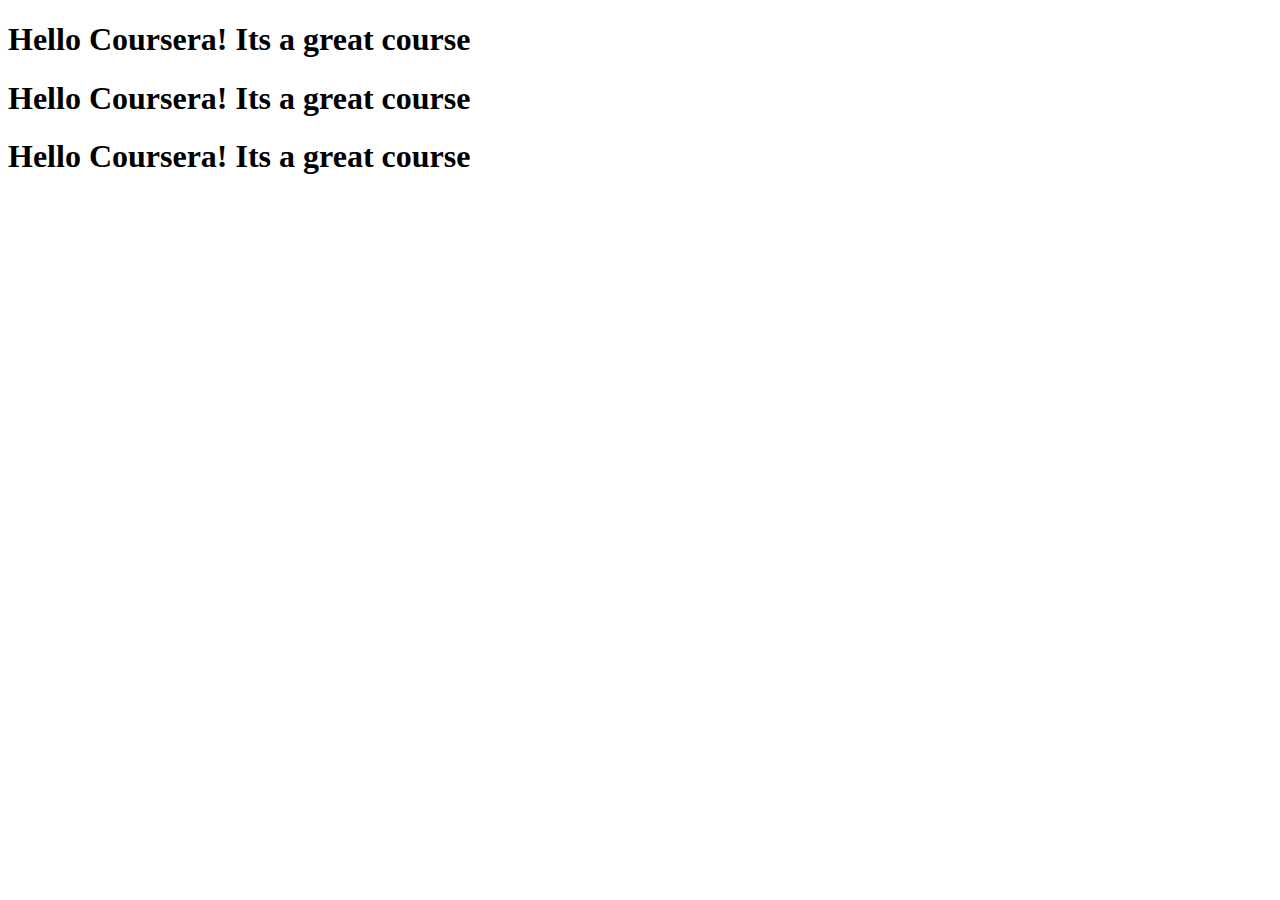
<file: Assignment-1/index.html>
<!DOCTYPE html>
<html>
<head>
	<title>Hello Coursera!</title>
</head>
<body>
<h1>Hello Coursera! Its a great course</h1>
<h1>Hello Coursera! Its a great course</h1>
<h1>Hello Coursera! Its a great course</h1>
</body>
</html>
</file>
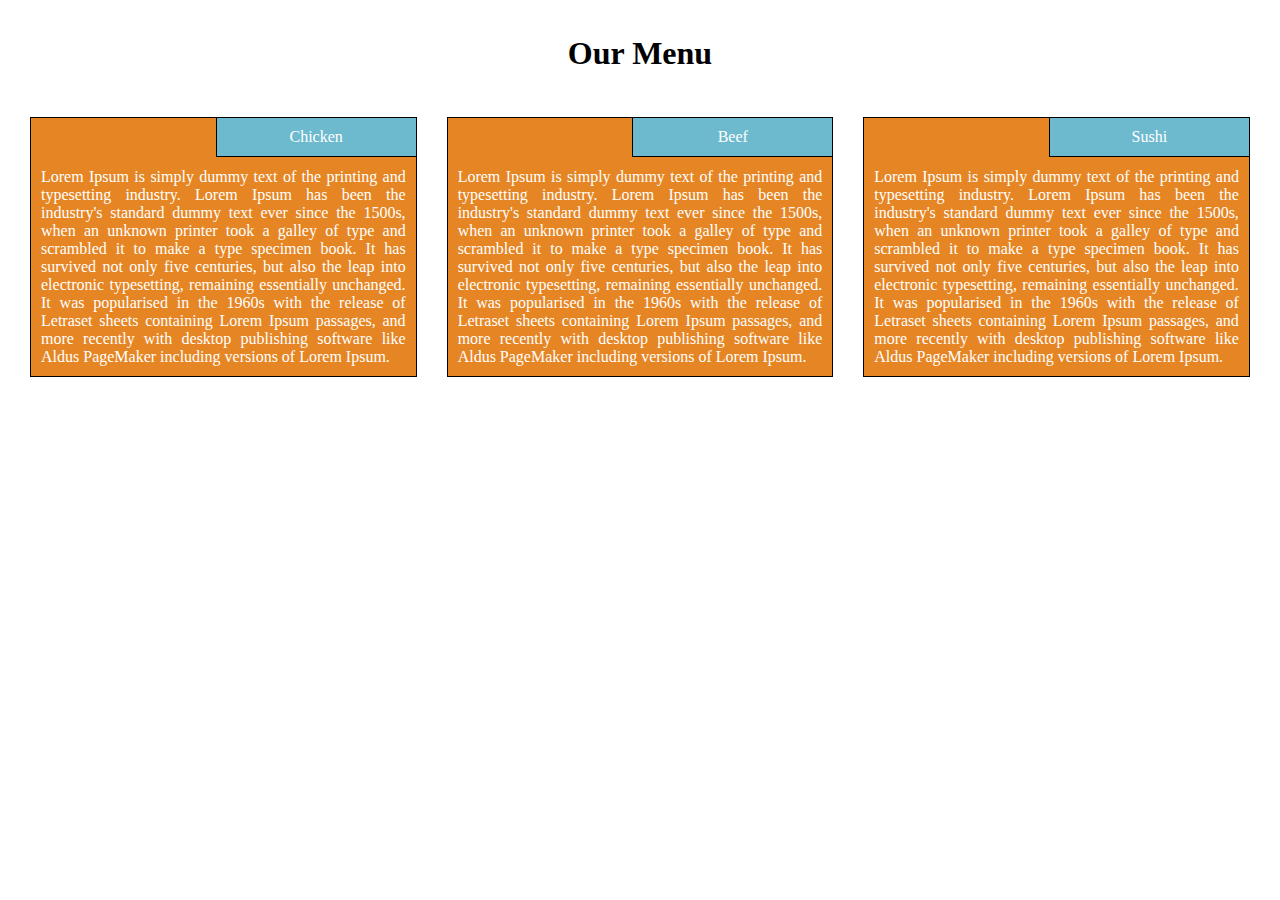
<file: Module2-Solution/index.html>
<!DOCTYPE html>
<html>
<head>
<meta charset="utf-8">
<meta name="viewport" content="width=device-width, initial-scale=1">
<link rel="stylesheet" type="text/css" href="css\Style.css">
<title>Module2-Solution</title>

</head>
<body>
	<h1>Our Menu</h1>

<div class="row">
  <section class="col-lg-4 col-md-6 col-sm-12">
    <div class="dummytext"><div class="region">Chicken</div>Lorem Ipsum is simply dummy text of the printing and typesetting industry. Lorem Ipsum has been the industry's standard dummy text ever since the 1500s, when an unknown printer took a galley of type and scrambled it to make a type specimen book. It has survived not only five centuries, but also the leap into electronic typesetting, remaining essentially unchanged. It was popularised in the 1960s with the release of Letraset sheets containing Lorem Ipsum passages, and more recently with desktop publishing software like Aldus PageMaker including versions of Lorem Ipsum.</div>
</section>
  <section class="col-lg-4 col-md-6 col-sm-12">
    <div class="dummytext"><div class="region">Beef</div>Lorem Ipsum is simply dummy text of the printing and typesetting industry. Lorem Ipsum has been the industry's standard dummy text ever since the 1500s, when an unknown printer took a galley of type and scrambled it to make a type specimen book. It has survived not only five centuries, but also the leap into electronic typesetting, remaining essentially unchanged. It was popularised in the 1960s with the release of Letraset sheets containing Lorem Ipsum passages, and more recently with desktop publishing software like Aldus PageMaker including versions of Lorem Ipsum.</div>
</section>
  <section class="col-lg-4 col-md-12 col-sm-12">
    <div class="dummytext"><div class="region">Sushi</div>Lorem Ipsum is simply dummy text of the printing and typesetting industry. Lorem Ipsum has been the industry's standard dummy text ever since the 1500s, when an unknown printer took a galley of type and scrambled it to make a type specimen book. It has survived not only five centuries, but also the leap into electronic typesetting, remaining essentially unchanged. It was popularised in the 1960s with the release of Letraset sheets containing Lorem Ipsum passages, and more recently with desktop publishing software like Aldus PageMaker including versions of Lorem Ipsum.</div>
</section>
</div>

</body>
</html>
</file>
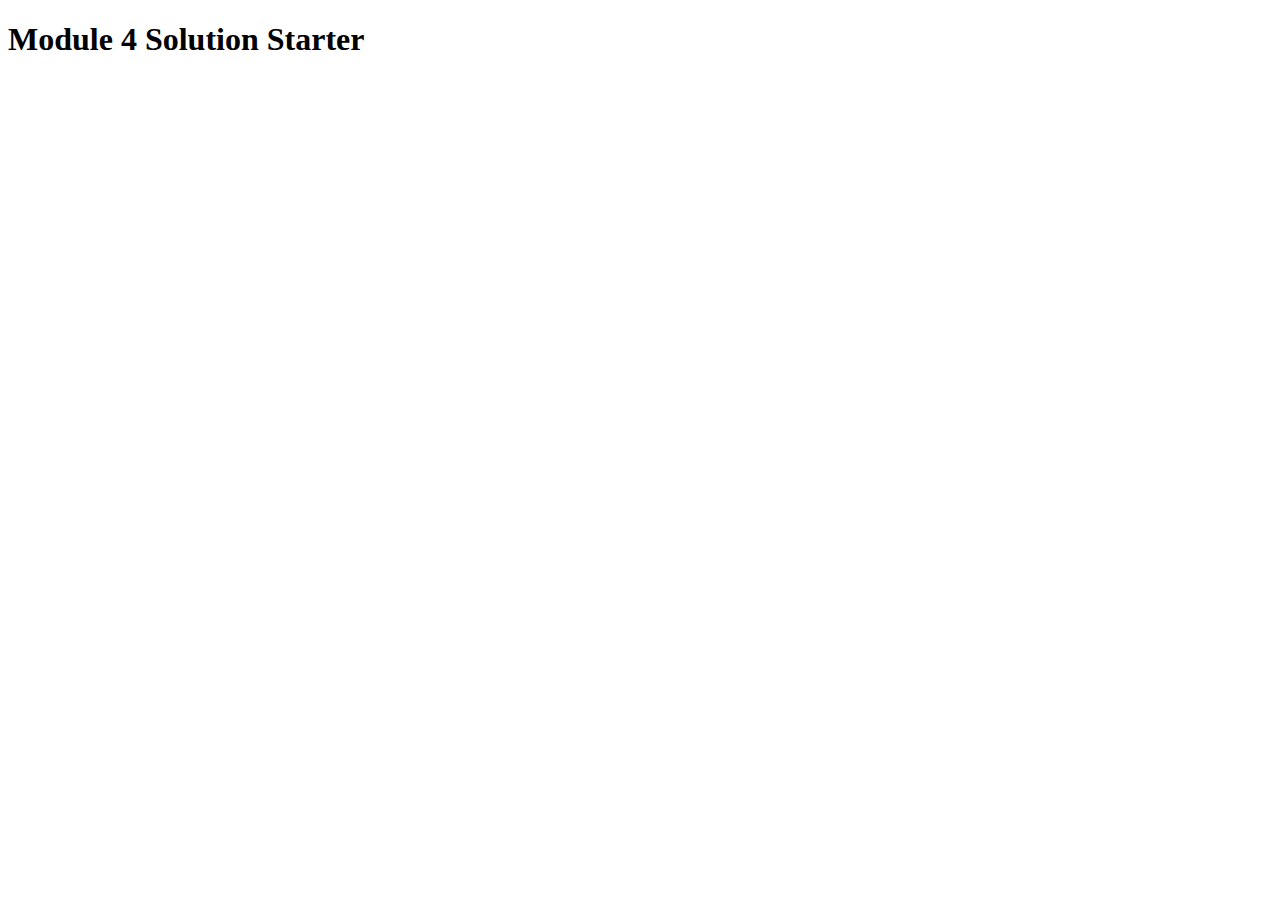
<file: Module4-Solution/index.html>
<!DOCTYPE html>
<html>
<head>
  <meta charset="utf-8">
  <title>Module 4 Solution Starter</title>
  <script src="SpeakHello.js"></script>
  <script src="SpeakGoodBye.js"></script>
  <script src="script.js"></script>
</head>
<body>
  <h1>Module 4 Solution Starter</h1>
</body>
</html>
</file>
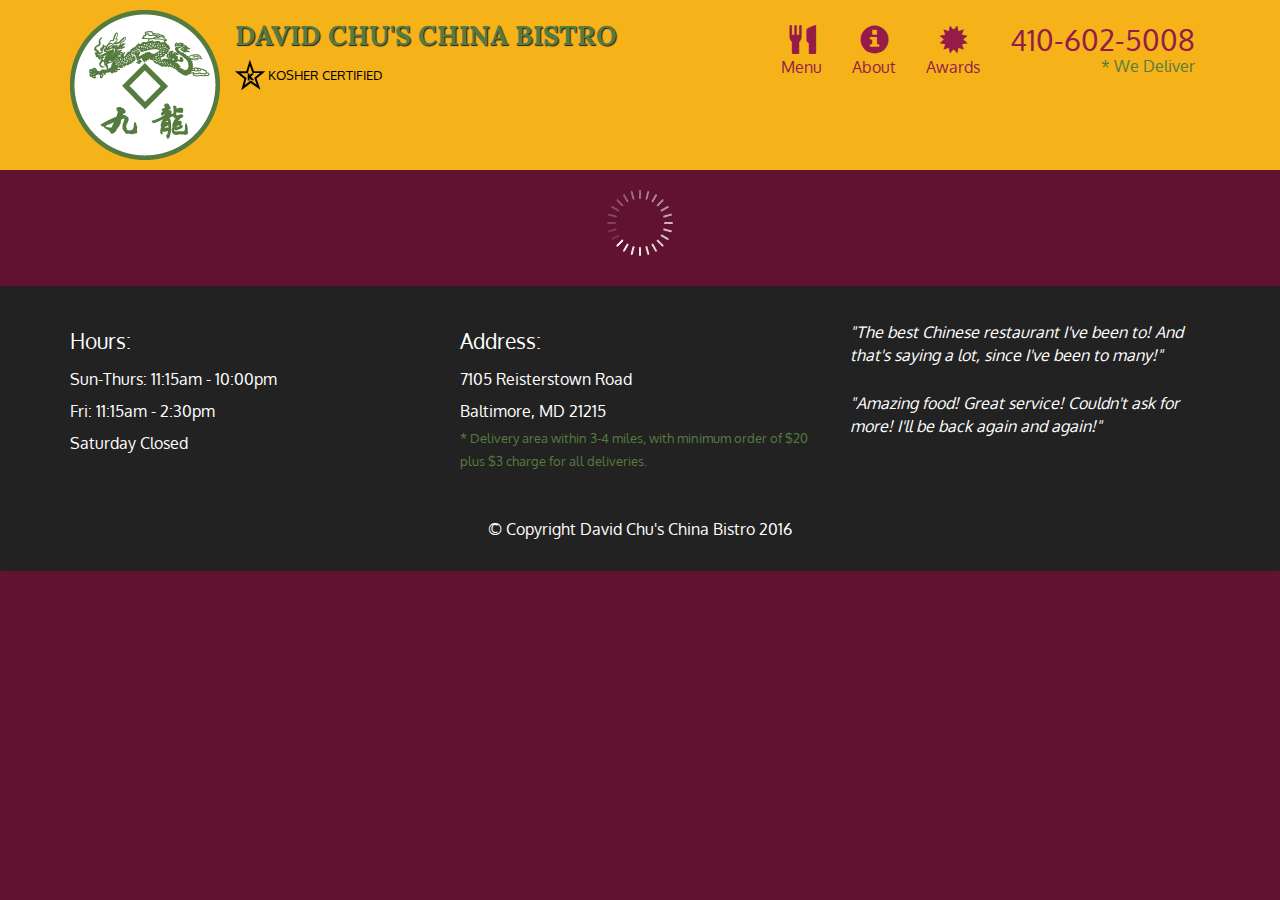
<file: Module5-Solution/index.html>
<!doctype html>
<html lang="en">
  <head>
    <meta charset="utf-8">
    <meta http-equiv="X-UA-Compatible" content="IE=edge">
    <meta name="viewport" content="width=device-width, initial-scale=1">
    <title>David Chu's China Bistro</title>
    <link rel="stylesheet" href="css/bootstrap.min.css">
    <link rel="stylesheet" href="css/styles.css">
    <link href='https://fonts.googleapis.com/css?family=Oxygen:400,300,700' rel='stylesheet' type='text/css'>
    <link href='https://fonts.googleapis.com/css?family=Lora' rel='stylesheet' type='text/css'>
  </head>
<body>
  <header>
    <nav id="header-nav" class="navbar navbar-default">
      <div class="container">
        <div class="navbar-header">
          <a href="index.html" class="pull-left visible-md visible-lg">
            <div id="logo-img" alt="Logo image"></div>
          </a>

          <div class="navbar-brand">
            <a href="index.html"><h1>David Chu's China Bistro</h1></a>
            <p>
              <img src="images/star-k-logo.png" alt="Kosher certification">
              <span>Kosher Certified</span>
            </p>
          </div>

          <button id="navbarToggle" type="button" class="navbar-toggle collapsed" data-toggle="collapse" data-target="#collapsable-nav" aria-expanded="false">
            <span class="sr-only">Toggle navigation</span>
            <span class="icon-bar"></span>
            <span class="icon-bar"></span>
            <span class="icon-bar"></span>
          </button>
        </div>
        
        <div id="collapsable-nav" class="collapse navbar-collapse">
           <ul id="nav-list" class="nav navbar-nav navbar-right">
            <li id="navHomeButton" class="visible-xs active">
              <a href="index.html">
                <span class="glyphicon glyphicon-home"></span> Home</a>
            </li>
            <li id="navMenuButton">
              <a href="#" onclick="$dc.loadMenuCategories();">
                <span class="glyphicon glyphicon-cutlery"></span><br class="hidden-xs"> Menu</a>
            </li>
            <li>
              <a href="#">
                <span class="glyphicon glyphicon-info-sign"></span><br class="hidden-xs"> About</a>
            </li>
            <li>
              <a href="#">
                <span class="glyphicon glyphicon-certificate"></span><br class="hidden-xs"> Awards</a>
            </li>
            <li id="phone" class="hidden-xs">
              <a href="tel:410-602-5008">
                <span>410-602-5008</span></a><div>* We Deliver</div>
            </li>
          </ul><!-- #nav-list -->
        </div><!-- .collapse .navbar-collapse -->
      </div><!-- .container -->
    </nav><!-- #header-nav -->
  </header>

  <div id="call-btn" class="visible-xs">
    <a class="btn" href="tel:410-602-5008">
    <span class="glyphicon glyphicon-earphone"></span>
    410-602-5008
    </a>
  </div>
  <div id="xs-deliver" class="text-center visible-xs">* We Deliver</div>

  <div id="main-content" class="container"></div>

  <footer class="panel-footer">
    <div class="container">
      <div class="row">
        <section id="hours" class="col-sm-4">
          <span>Hours:</span><br>
          Sun-Thurs: 11:15am - 10:00pm<br>
          Fri: 11:15am - 2:30pm<br>
          Saturday Closed
          <hr class="visible-xs">
        </section>
        <section id="address" class="col-sm-4">
          <span>Address:</span><br>
          7105 Reisterstown Road<br>
          Baltimore, MD 21215
          <p>* Delivery area within 3-4 miles, with minimum order of $20 plus $3 charge for all deliveries.</p>
          <hr class="visible-xs">
        </section>
        <section id="testimonials" class="col-sm-4">
          <p>"The best Chinese restaurant I've been to! And that's saying a lot, since I've been to many!"</p>
          <p>"Amazing food! Great service! Couldn't ask for more! I'll be back again and again!"</p>
        </section>
      </div>
      <div class="text-center">&copy; Copyright David Chu's China Bistro 2016</div>
    </div>
  </footer>

  <!-- jQuery (Bootstrap JS plugins depend on it) -->
  <script src="js/jquery-2.1.4.min.js"></script>
  <script src="js/bootstrap.min.js"></script>
  <script src="js/ajax-utils.js"></script>
  <script src="js/script.js"></script>
</body>
</html>
</file>
<file: Module5-Solution/css/styles.css>
body {
  font-size: 16px;
  color: #fff;
  background-color: #61122f;
  font-family: 'Oxygen', sans-serif;
}

/** HEADER **/
#header-nav {
  background-color: #f6b319;
  border-radius: 0;
  border: 0;
}

#logo-img {
  background: url('../images/restaurant-logo_large.png') no-repeat;
  width: 150px;
  height: 150px;
  margin: 10px 15px 10px 0;
}

.navbar-brand {
  padding-top: 25px;
}
.navbar-brand h1 { /* Restaurant name */
  font-family: 'Lora', serif;
  color: #557c3e;
  font-size: 1.5em;
  text-transform: uppercase;
  font-weight: bold;
  text-shadow: 1px 1px 1px #222;
  margin-top: 0;
  margin-bottom: 0;
  line-height: .75;
}
.navbar-brand a:hover, .navbar-brand a:focus {
  text-decoration: none;
}
.navbar-brand p { /* Kosher cert */
  color: #000;
  text-transform: uppercase;
  font-size: .7em;
  margin-top: 15px;
}
.navbar-brand p span { /* Star-K */
  vertical-align: middle;
}

#nav-list {
  margin-top: 10px;
}
#nav-list a {
  color: #951C49;
  text-align: center;
}
#nav-list a:hover {
  background: #E7E7E7;
}
#nav-list a span {
  font-size: 1.8em;
}

#phone {
  margin-top: 5px;
}
#phone a { /* Phone number */
  text-align: right;
  padding-bottom: 0;
}
#phone div { /* We Deliver */
  color: #557c3e;
  text-align: right;
  padding-right: 15px;
}

.navbar-header button.navbar-toggle, .navbar-header .icon-bar {
  border: 1px solid #61122f;
}
.navbar-header button.navbar-toggle {
  clear: both;
  margin-top: -30px;
}
/* END HEADER */

/* FOOTER */
.panel-footer {
  margin-top: 30px;
  padding-top: 35px;
  padding-bottom: 30px;
  background-color: #222;
  border-top: 0;
}
.panel-footer div.row {
  margin-bottom: 35px;
}
#hours, #address {
  line-height: 2;
}
#hours > span, #address > span {
  font-size: 1.3em;
}
#address p {
  color: #557c3e;
  font-size: .8em;
  line-height: 1.8;
}
#testimonials {
  font-style: italic;
}
#testimonials p:nth-child(2) {
  margin-top: 25px;
}
/* END FOOTER */



/* HOME PAGE */
.container .jumbotron {
  box-shadow: 0 0 50px #3F0C1F;
  border: 2px solid #3F0C1F;
}

#menu-tile, #specials-tile, #map-tile {
  height: 250px;
  width: 100%;
  margin-bottom: 15px;
  position: relative;
  border: 2px solid #3F0C1F;
  overflow: hidden;
}
#menu-tile:hover, #specials-tile:hover, #map-tile:hover {
  box-shadow: 0 1px 5px 1px #cccccc;
}
#menu-tile {
  background: url('../images/menu-tile.jpg') no-repeat;
  background-position: center;
}
#specials-tile {
  background: url('../images/specials-tile.jpg') no-repeat;
  background-position: center;
}
#menu-tile span, #specials-tile span, #map-tile span {
  position: absolute;
  bottom: 0;
  right: 0;
  width: 100%;
  text-align: center;
  font-size: 1.6em;
  text-transform: uppercase;
  background-color: #000;
  color: #fff;
  opacity: .8;
}
/* END HOME PAGE */

/* MENU CATEGORIES PAGE */
.category-tile { 
  position: relative;
  border: 2px solid #3F0C1F;
  overflow: hidden;
  width: 200px;
  height: 200px;
  margin: 0 auto 15px;
}
.category-tile span {
  position: absolute;
  bottom: 0;
  right: 0;
  width: 100%;
  text-align: center;
  font-size: 1.2em;
  text-transform: uppercase;
  background-color: #000;
  color: #fff;
  opacity: .8;
}
.category-tile:hover {
  box-shadow: 0 1px 5px 1px #cccccc;
}

#menu-categories-title + div {
  margin-bottom: 50px;
}
/* END MENU CATEGORIES PAGE */

/* SINGLE CATEGORY PAGE */
.menu-item-tile {
  margin-bottom: 25px;
}
.menu-item-tile hr {
  width: 80%;
}
.menu-item-tile .menu-item-price {
  font-size: 1.1em;
  text-align: right;
  margin-top: -15px;
  margin-right: -15px;
}
.menu-item-tile .menu-item-price span {
  font-size: .6em;
}
.menu-item-photo {
  position: relative;
  border: 2px solid #3F0C1F; 
  overflow: hidden;
  padding: 0;
  margin-right: -15px;
  margin-left: auto;
  margin-bottom: 20px;
  max-width: 250px;
}
.menu-item-photo div {
  position: absolute;
  bottom: 0;
  right: 0;
  width: 80px;
  background-color: #557c3e;
  text-align: center;
}
.menu-item-description {
  padding-right: 30px;
}
h3.menu-item-title {
  margin: 0 0 10px;
}
.menu-item-details {
  font-size: .9em;
  font-style: italic;
}
/* END SINGLE CATEGORY PAGE */


/********** Large devices only **********/
@media (min-width: 1200px) {
  .container .jumbotron {
    background: url('../images/jumbotron_1200.jpg') no-repeat;
    height: 675px;
  }
}

/********** Medium devices only **********/
@media (min-width: 992px) and (max-width: 1199px) {
  /* Header */
  #logo-img {
    background: url('../images/restaurant-logo_medium.png') no-repeat;
    width: 100px;
    height: 100px;
    margin: 5px 5px 5px 0;
  }
  /* End Header */

  /* Home Page */
  .container .jumbotron {
    background: url('../images/jumbotron_992.jpg') no-repeat;
    height: 558px;
  }
  /* End Home Page */
}

/********** Small devices only **********/
@media (min-width: 768px) and (max-width: 991px) {
  /* Home Page */
  .container .jumbotron {
    background: url('../images/jumbotron_768.jpg') no-repeat;
    height: 432px;
  }
  /* End Home Page */
}

/********** Extra small devices only **********/
@media (max-width: 767px) {
  /* Header */
  .navbar-brand {
    padding-top: 10px;
    height: 80px;
  }
  .navbar-brand h1 { /* Restaurant name */
    padding-top: 10px;
    font-size: 5vw; /* 1vw = 1% of viewport width */
  }
  .navbar-brand p { /* Kosher cert */
    font-size: .6em;
    margin-top: 12px;
  }
  .navbar-brand p img { /* Star-K */
    height: 20px;
  }

  #collapsable-nav a { /* Collapsed nav menu text */
    font-size: 1.2em;
  }
  #collapsable-nav a span { /* Collapsed nav menu glyph */
    font-size: 1em;
    margin-right: 5px;
  }

  #call-btn > a {
    font-size: 1.5em;
    display: block;
    margin: 0 20px;
    padding: 10px;
    border: 2px solid #fff;
    background-color: #f6b319;
    color: #951c49;
  }
  #xs-deliver {
    margin-top: 5px;
    font-size: .7em;
    letter-spacing: .1em;
    text-transform: uppercase;
  }
  /* End Header */

  /* Footer */
  .panel-footer section {
    margin-bottom: 30px;
    text-align: center;
  }
  .panel-footer section:nth-child(3) {
    margin-bottom: 0; /* margin already exists on the whole row */
  }
  .panel-footer section hr {
    width: 50%;
  }
  /* End Footer */

  /* Home Page */
  .container .jumbotron {
    margin-top: 30px;
    padding: 0;
  }
  #menu-tile, #specials-tile {
    width: 360px;
    margin: 0 auto 15px;
  }

  .menu-item-photo {
    margin-right: auto;
  }
  .menu-item-tile .menu-item-price {
    text-align: center;
  }
  .menu-item-description {
    text-align: center;;
  }
}


/********** Super extra small devices Only :-) (e.g., iPhone 4) **********/
@media (max-width: 479px) {
  /* Header */
  .navbar-brand h1 { /* Restaurant name */
    padding-top: 5px;
    font-size: 6vw;
  }
  /* End Header */
  
  /* Home page */
  #menu-tile, #specials-tile {
    width: 280px;
    margin: 0 auto 15px;
  }

  .col-xxs-12 {
    position: relative;
    min-height: 1px;
    padding-right: 15px;
    padding-left: 15px;
    float: left;
    width: 100%;
  }
}
</file>
